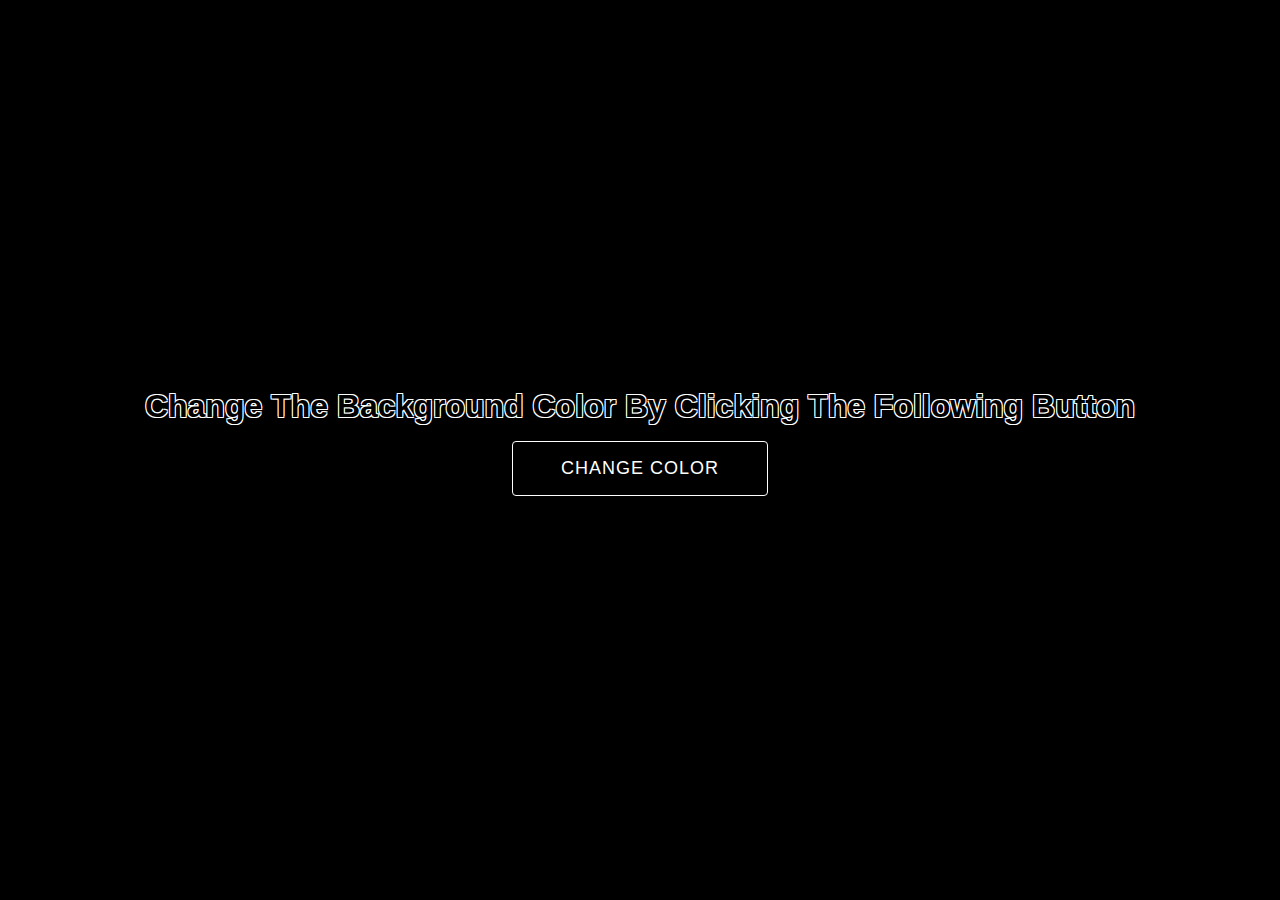
<file: project-01/index.html>
<!DOCTYPE html>
<html lang="en">
  <head>
    <meta charset="UTF-8" />
    <meta name="viewport" content="width=device-width, initial-scale=1.0" />
    <title>Document</title>
    <link rel="stylesheet" href="style.css" />
  </head>
  <body>
    <div class="container" id="root">
      <h1>Change The Background Color By Clicking The Following Button</h1>
      <button id="change-btn">Change Color</button>
    </div>
    <script src="index.js"></script>
  </body>
</html>
</file>
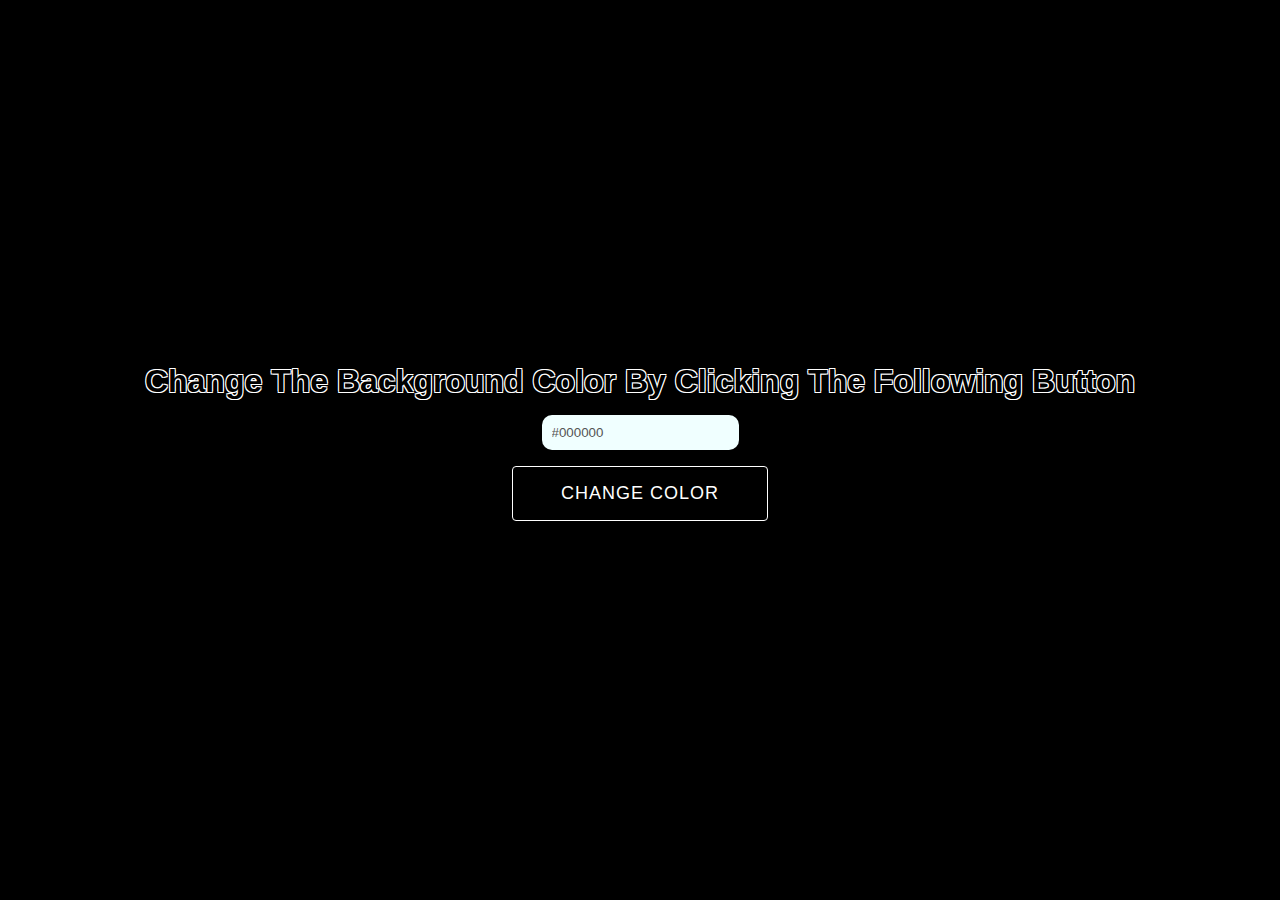
<file: project-02/index.html>
<!DOCTYPE html>
<html lang="en">
<head>
    <meta charset="UTF-8">
    <meta name="viewport" content="width=device-width, initial-scale=1.0">
    <title>Change Color by clicking with hexa-decimale</title>
    <link rel="stylesheet" href="style.css">
</head>
<body>
    <div class="container" id="root">
      <h1>Change The Background Color By Clicking The Following Button</h1>
      <input type="text" disabled value="#000000" id="output">
      <button id="change-btn">Change Color</button>
    </div>










    <script src="app.js"></script>
</body>
</html>
</file>
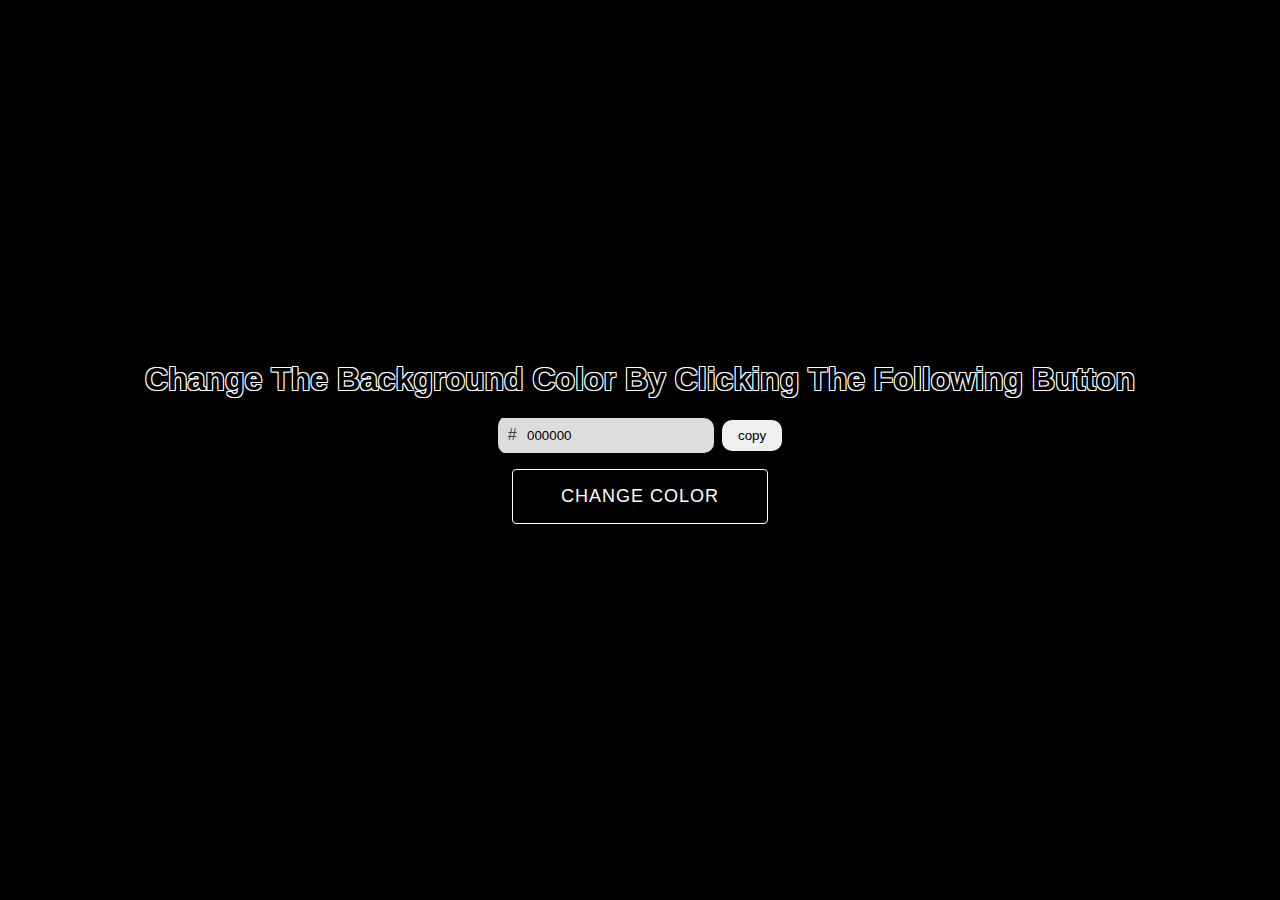
<file: project-3/index.html>
<!DOCTYPE html>
<html lang="en">
  <head>
    <meta charset="UTF-8" />
    <meta name="viewport" content="width=device-width, initial-scale=1.0" />
    <title>Change Color by clicking with hexa-decimale</title>
    <link rel="stylesheet" href="style.css" />
  </head>
  <body>
    <div class="container" id="root">
      <h1>Change The Background Color By Clicking The Following Button</h1>
      <div class="input-group">
        <div class="input-icon">#</div>
        <input type="text" value="000000" id="output" />
      <button id="copy-btn" title="copy the hex code">copy</button>

      </div>
      <button id="change-btn">Change Color</button>
      
    </div>

    <script src="app.js"></script>
  </body>
</html>
</file>
<file: project-01/style.css>
*,
*::before,
*::after {
	margin: 0;
	padding: 0;
	box-sizing: border-box;
}

body {
	font-family: 'Franklin Gothic Medium', 'Arial Narrow', Arial, sans-serif;
	font-size: 16px;
	background-color: #000;
	width: 100vw;
	height: 100vh;
}

.container {
	width: 100%;
	height: 100%;
	display: flex;
	flex-direction: column;
	justify-content: center;
	align-items: center;
}

button {
	padding: 1rem 3rem;
	margin: 1rem 0;
	outline: none;
	background-color: #000;
	color: #fff;
	border: 1px solid #fff;
	border-radius: 0.25rem;
	font-size: 18px;
	text-transform: uppercase;
	letter-spacing: 1px;
	cursor: pointer;
}

button:hover {
	background-color: #fff;
	color: #000;
	border: 1px solid #000;
}

h1 {
	text-shadow: -1px -1px 0 #fff, 1px -1px 0 #fff, -1px 1px 0 #fff,
		1px 1px 0 #fff;
	text-align: center;
}
</file>
<file: project-02/style.css>
*,
*::before,
*::after {
	margin: 0;
	padding: 0;
	box-sizing: border-box;
}

body {
	font-family: 'Franklin Gothic Medium', 'Arial Narrow', Arial, sans-serif;
	font-size: 16px;
	background-color: #000;
	width: 100vw;
	height: 100vh;
}

.container {
	width: 100%;
	height: 100%;
	display: flex;
	flex-direction: column;
	justify-content: center;
	align-items: center;
}

button {
	padding: 1rem 3rem;
	margin: 1rem 0;
	outline: none;
	background-color: #000;
	color: #fff;
	border: 1px solid #fff;
	border-radius: 0.25rem;
	font-size: 18px;
	text-transform: uppercase;
	letter-spacing: 1px;
	cursor: pointer;
}

button:hover {
	background-color: #fff;
	color: #000;
	border: 1px solid #000;
}

h1 {
	text-shadow: -1px -1px 0 #fff, 1px -1px 0 #fff, -1px 1px 0 #fff,
		1px 1px 0 #fff;
	text-align: center;
}

.container input[type="text"]{
	padding: 10px;
	margin-top: 15px;
	background-color: azure;
	outline: none;
	border: none;
	border-radius: 10px;
}
</file>
<file: project-3/style.css>
*,
*::before,
*::after {
	margin: 0;
	padding: 0;
	box-sizing: border-box;
}

body {
	font-family: 'Franklin Gothic Medium', 'Arial Narrow', Arial, sans-serif;
	font-size: 16px;
	background-color: #000;
	width: 100vw;
	height: 100vh;
}

.container {
	width: 100%;
	height: 100%;
	display: flex;
	flex-direction: column;
	justify-content: center;
	align-items: center;
}

#change-btn {
	padding: 1rem 3rem;
	margin: 1rem 0;
	outline: none;
	background-color: #000;
	color: #fff;
	border: 1px solid #fff;
	border-radius: 0.25rem;
	font-size: 18px;
	text-transform: uppercase;
	letter-spacing: 1px;
	cursor: pointer;
}

button:hover {
	background-color: #fff;
	color: #000;
	border: 1px solid #000;
}

h1 {
	text-shadow: -1px -1px 0 #fff, 1px -1px 0 #fff, -1px 1px 0 #fff,
		1px 1px 0 #fff;
	text-align: center;
}

.container input[type="text"]{
	padding: 10px;
	/* margin-top: 15px; */
	background-color: #ddd;
	outline: none;
	border: none;
	border-radius: 10px;
	margin-left: 1.2rem;
}

#copy{
    color: #fff;
}

#copy-btn{
    padding: 0.5rem 1rem;
    border: none;
    border-radius: 10px;
    cursor: pointer;
	
}

.input-group{
	display: flex;
	justify-items: center;
	align-items: center;
	gap: 0.5rem;
	position: relative;
	overflow: hidden;
	margin-top: 20px;
}

.input-icon{
	position: absolute;
	padding: 10px ;
	background-color: #ddd;
	border-top-left-radius: 10px;
	border-bottom-left-radius: 10px;
	color: #424242;


}

.toast-msg {
	position: fixed;
	top: 2rem;
	right: 2rem;
	/* z-index: 9999; */
	background-color: rgb(184, 213, 118, 0.5);
	border: 1px solid rgb(184, 213, 118);
	color: #443627;
	border-radius: 0.5rem;
	padding: 1rem 2rem;
	cursor: pointer;
	box-shadow: 0 4px 8px 0 rgb(0, 0, 0, 0.2);
}

.toast-msg-slide-in {
    animation: toast-animation-in 0.5s ease-in;
}

.toast-msg-slide-out {
    animation: toast-animation-out 0.5s ease-in;
}

@keyframes toast-animation-in {
    from {
        transform: translateX(200px);
        opacity: 0;
    }
    to {
        transform: translateX(0px);
        opacity: 1;
    }
}

@keyframes toast-animation-out {
    from {
        transform: translateX(0px);
        opacity: 1;
    }
    to {
        transform: translateX(200px);
        opacity: 0;
    }
}
</file>
